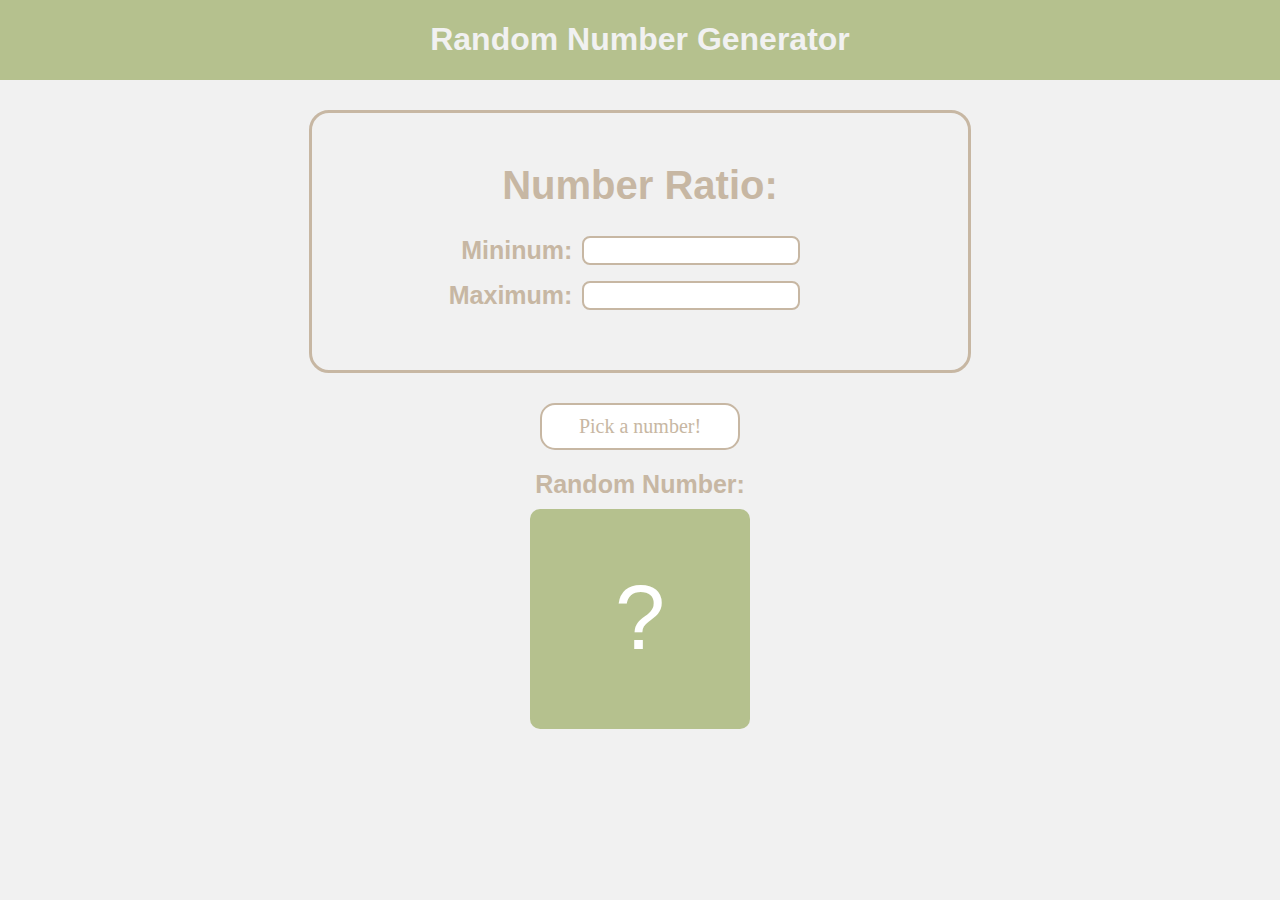
<file: index.html>
<!DOCTYPE html>
<html lang="en">
<head>
    <meta charset="UTF-8">
    <meta name="viewport" content="width=device-width, initial-scale=1.0">
    <title>Document</title>
    <link href="style.css" rel="stylesheet">
</head>
<body>
    <header>
        <h1>Random Number Generator</h1>
    </header>
    <main>
        <div class="d1">
            <label id="pickNum">Number Ratio:</label>
            <div class="min">
                <div class="d01"><label>Mininum:</label></div>
                <div class="d02"><input id="min" type="text"></div>
            </div>
            <div class="max">
                <div class="d01"><label>Maximum:</label></div>
                <div class="d02"><input id="max" type="text"></div>
            </div>
            <h4 id="please"></h4>
        </div>
        
        <div>
            <button id='submit' type="submit">Pick a number!</button>
        </div>
        <div class="d2">
            <label id="l1">Random Number:</label>
            <div class="d3">
                <label id="result">?</label>
            </div>
        </div>
    </main>
    <script src="script.js"></script>
</body>
</html>
</file>
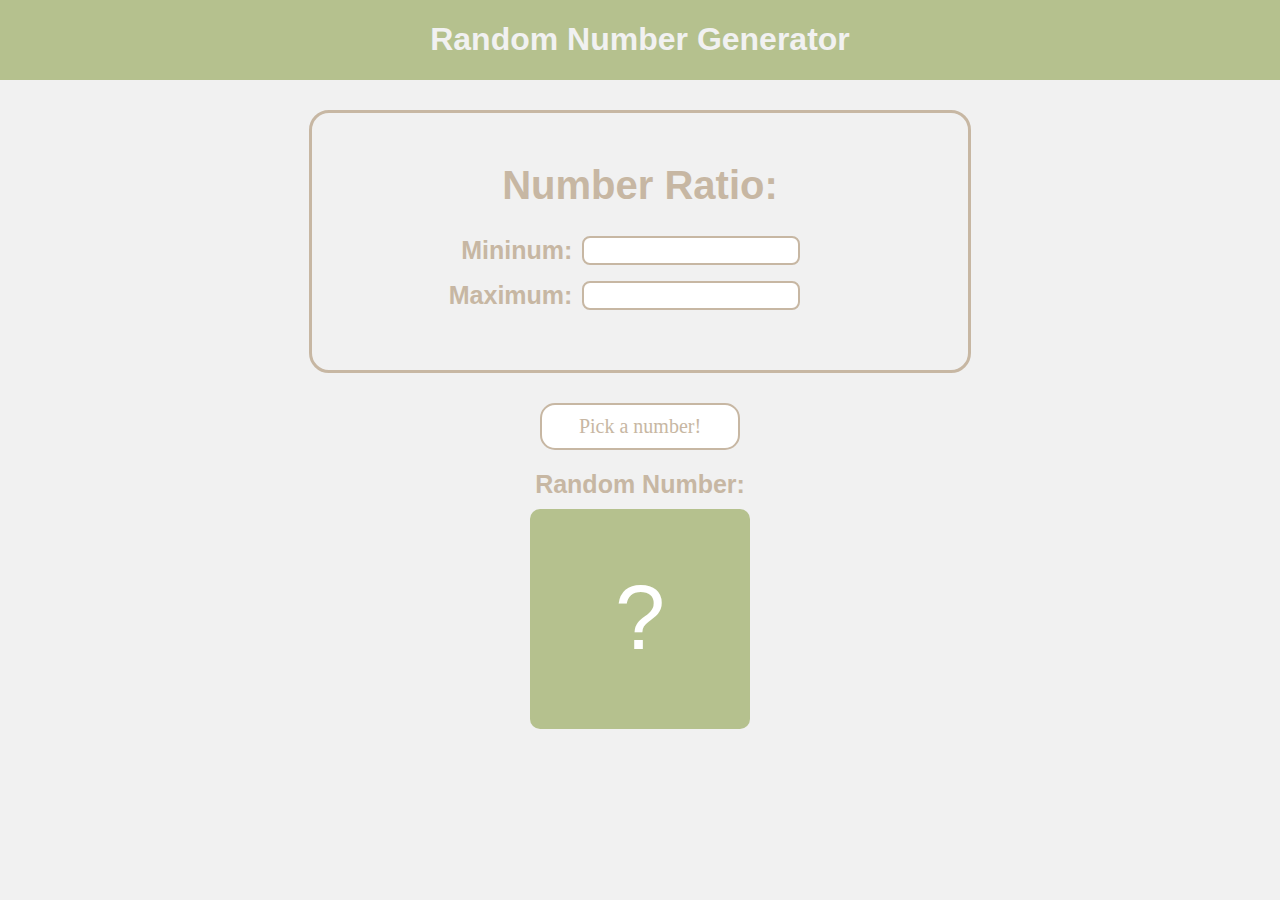
<file: 8_random.html>
<!DOCTYPE html>
<html lang="en">
<head>
    <meta charset="UTF-8">
    <meta name="viewport" content="width=device-width, initial-scale=1.0">
    <title>Document</title>
    <link href="8_random.css" rel="stylesheet">
</head>
<body>
    <header>
        <h1>Random Number Generator</h1>
    </header>
    <main>
        <div class="d1">
            <label id="pickNum">Number Ratio:</label>
            <div class="min">
                <div class="d01"><label>Mininum:</label></div>
                <div class="d02"><input id="min" type="text"></div>
            </div>
            <div class="max">
                <div class="d01"><label>Maximum:</label></div>
                <div class="d02"><input id="max" type="text"></div>
            </div>
            <h4 id="please"></h4>
        </div>
        
        <div>
            <button id='submit' type="submit">Pick a number!</button>
        </div>
        <div class="d2">
            <label id="l1">Random Number:</label>
            <div class="d3">
                <label id="result">?</label>
            </div>
        </div>
    </main>
    <script src="8_random.js"></script>
</body>
</html>
</file>
<file: style.css>
body{
    margin: 0;
    background-color: #F1F1F1;
    font-family: cursive, sans-serif;
}
header{
    background-color: #B5C18E;
    color: #F1F1F1;
    display: flex;
    align-items: center;
    justify-content: center;

}
.d1, .d2{
    display: flex;
    align-items: center;
    justify-content: center;
}
.min, .max{
    display: flex;
    width: 100%;
    margin: 8px;
}
.max{
    margin-bottom: 0;
}
.min .d01, .max .d01{
    width: 40%;
    display: flex;
    justify-content: flex-end;
    margin: 0;
}
.min .d02, .max .d02{
    width: 60%;
    display: flex;
    justify-content: flex-start;
    margin: 0;
}
.min input, .max input{
    width: 59%;
    
}

.d1 {
    margin: 40px;
    display: flex;
    flex-direction: column;
    border: 3px solid #C7B7A3;
    border-radius: 20px;
    padding: 50px 40px 20px 40px;
    width: 45%;
    margin: 30px auto 30px auto;
    overflow:hidden;
} 
.d1 #please{
    height: 20px;
    margin: 20px 0 0 0;
    color: #C7B7A3;
}

.d1 #pickNum{
    font-size: 40px;
    margin: 0 0 20px 0;
}
.d1 label{
    font-size: 25px;
    margin: 0 10px;
    font-weight: 550;
    color: #C7B7A3;
}
.d1  input{
    font-size: 15px;
    padding: 0 5px;
    border: 2px solid #C7B7A3;
    border-radius: 8px;
    color: #C7B7A3;
    font-family: cursive;
}
.d1 input:focus{
    outline: none;
}
.d1 input::placeholder{
    color: #C7B7A3;
    font-family: cursive;
}
.d1 input:focus{
    box-shadow: 0 0 30px #C7B7A3;
    animation: glow;
    animation-duration: 0.2s;
}
.d1 input:focus{
    background-color: #C7B7A3;
    color: #F1F1F1;
    animation: changeColor;
    animation-duration: 0.3s;

}
@keyframes changeColor{
    0%{background-color: #F1F1F1}
}
button{
    display: flex;
    align-items: center;
    justify-content: center;
    margin: auto;
    font-size: 20px;
    width: 200px;
    padding: 10px;
    border: 2px solid #C7B7A3;
    border-radius: 15px;
    background-color: white;
    color: #C7B7A3;
    cursor: pointer;
    font-family: cursive;
}
button:hover{
    background-color: #C7B7A3;
    color: white;
    border: 2px solid #C7B7A3;
    box-shadow: 0 0 40px #C7B7A3;
    animation: glow;
    animation-duration: 0.2s;
}
@keyframes glow{
    0%{box-shadow: 0 0 40px #F1F1F1;}
}
.d2{
    margin: 20px 0 0 0;
    flex-direction: column;
}
#l1{
    font-size: 25px;
    margin: 0 20px;
    font-weight: 550;
    color: #C7B7A3;
}
.d3{
    border-radius: 10px;
    font-size: 10vh;
    height: 220px;
    width: 220px;
    display: flex;
    align-items: center;
    justify-content: center;
    margin: 10px 0 50px 0;
    background-color: #B5C18E;
    color: white;
}
</file>
<file: 8_random.css>
body{
    margin: 0;
    background-color: #F1F1F1;
    font-family: cursive, sans-serif;
}
header{
    background-color: #B5C18E;
    color: #F1F1F1;
    display: flex;
    align-items: center;
    justify-content: center;

}
.d1, .d2{
    display: flex;
    align-items: center;
    justify-content: center;
}
.min, .max{
    display: flex;
    width: 100%;
    margin: 8px;
}
.max{
    margin-bottom: 0;
}
.min .d01, .max .d01{
    width: 40%;
    display: flex;
    justify-content: flex-end;
    margin: 0;
}
.min .d02, .max .d02{
    width: 60%;
    display: flex;
    justify-content: flex-start;
    margin: 0;
}
.min input, .max input{
    width: 59%;
    
}

.d1 {
    margin: 40px;
    display: flex;
    flex-direction: column;
    border: 3px solid #C7B7A3;
    border-radius: 20px;
    padding: 50px 40px 20px 40px;
    width: 45%;
    margin: 30px auto 30px auto;
    overflow:hidden;
} 
.d1 #please{
    height: 20px;
    margin: 20px 0 0 0;
    color: #C7B7A3;
}

.d1 #pickNum{
    font-size: 40px;
    margin: 0 0 20px 0;
}
.d1 label{
    font-size: 25px;
    margin: 0 10px;
    font-weight: 550;
    color: #C7B7A3;
}
.d1  input{
    font-size: 15px;
    padding: 0 5px;
    border: 2px solid #C7B7A3;
    border-radius: 8px;
    color: #C7B7A3;
    font-family: cursive;
}
.d1 input:focus{
    outline: none;
}
.d1 input::placeholder{
    color: #C7B7A3;
    font-family: cursive;
}
.d1 input:focus{
    box-shadow: 0 0 30px #C7B7A3;
    animation: glow;
    animation-duration: 0.2s;
}
.d1 input:focus{
    background-color: #C7B7A3;
    color: #F1F1F1;
    animation: changeColor;
    animation-duration: 0.3s;

}
@keyframes changeColor{
    0%{background-color: #F1F1F1}
}
button{
    display: flex;
    align-items: center;
    justify-content: center;
    margin: auto;
    font-size: 20px;
    width: 200px;
    padding: 10px;
    border: 2px solid #C7B7A3;
    border-radius: 15px;
    background-color: white;
    color: #C7B7A3;
    cursor: pointer;
    font-family: cursive;
}
button:hover{
    background-color: #C7B7A3;
    color: white;
    border: 2px solid #C7B7A3;
    box-shadow: 0 0 40px #C7B7A3;
    animation: glow;
    animation-duration: 0.2s;
}
@keyframes glow{
    0%{box-shadow: 0 0 40px #F1F1F1;}
}
.d2{
    margin: 20px 0 0 0;
    flex-direction: column;
}
#l1{
    font-size: 25px;
    margin: 0 20px;
    font-weight: 550;
    color: #C7B7A3;
}
.d3{
    border-radius: 10px;
    font-size: 10vh;
    height: 220px;
    width: 220px;
    display: flex;
    align-items: center;
    justify-content: center;
    margin: 10px 0 50px 0;
    background-color: #B5C18E;
    color: white;
}
</file>
